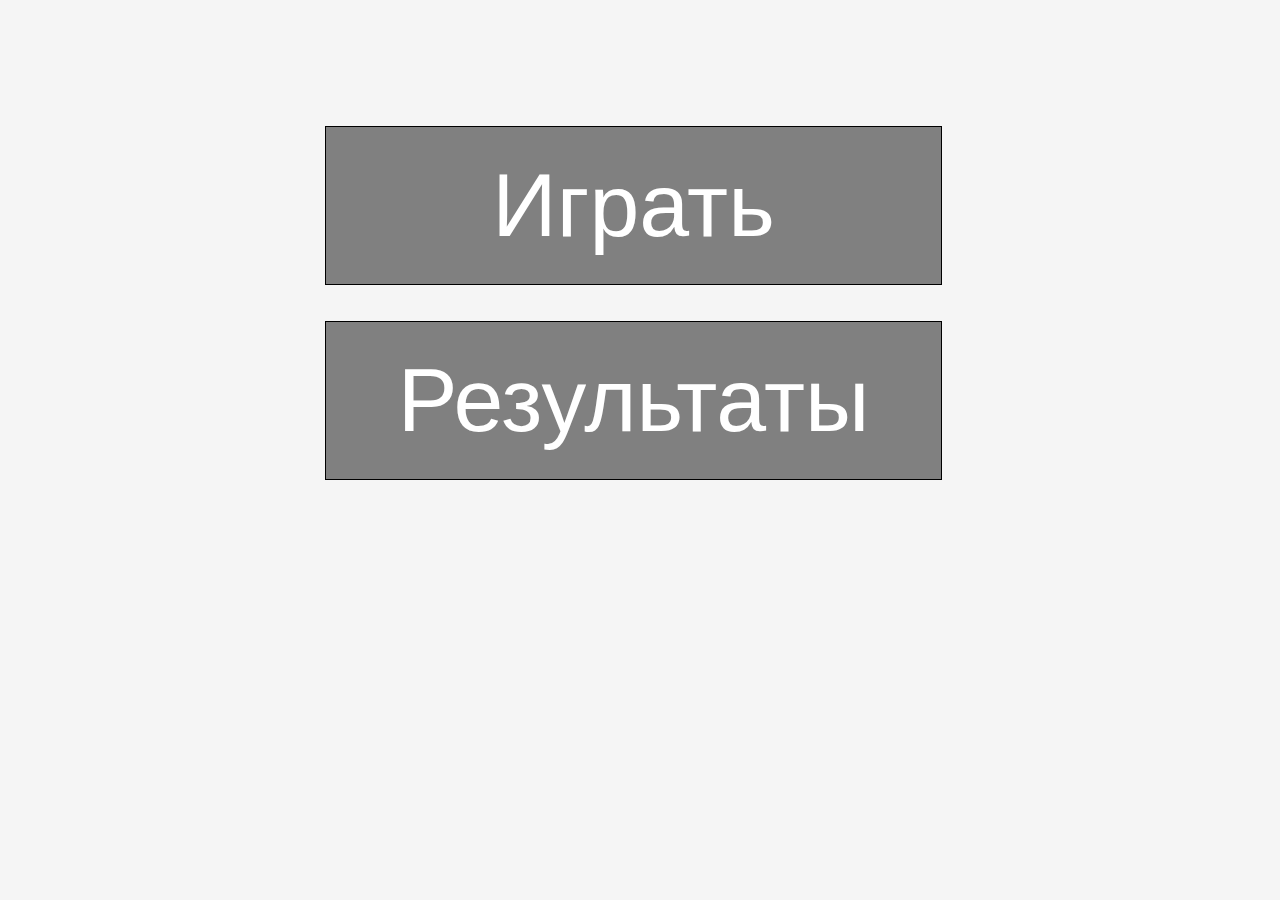
<file: index.html>
<!DOCTYPE html>
<html lang="en">
<head>
    <meta charset="UTF-8">
    <meta name="viewport" content="width=device-width, initial-scale=1.0">
    <link rel="stylesheet" href="./style/index.css">
    <title>Translation card game</title>
</head>
<body>
    <div id="app">
        <nav id="menu">
            <div class="menu-link">
                <button id="start" class="menu-link">Играть</button>
            </div>
            <div class="menu-link">
                <button id="results" class="menu-link">Результаты</button>
            </div>
        </nav>
    </div>
    <script src="./js/index.js"></script>
</body>
</html>
</file>
<file: style/index.css>
*{
    margin: 0;
    padding: 0;
}

body{
    background: whitesmoke;
}

#app{
    width: 99vw;
    height: 100vh;
}

#menu {
    width: 60vw;
    height: 90vh;
    padding: 10vh 0 0 0;
    margin: 0 auto;
}

div.menu-link{
    width: 80%;
    margin-top: 4vh;
    margin-left: auto;
    margin-right: auto;
    text-align: center;
    border: 1px solid black;
    background-color: grey;
    padding: 3vh 0;
}

button.menu-link{
    color: white;
    text-decoration: none;
    font-size: 7vw;
    background: none;
    width: 100%;
    border: 0px;
    -moz-user-select: none;
    -webkit-user-select: none;
    user-select: none;
    cursor: pointer;
    outline: none;
}

.translation_card_game{
    width: 99%;
    padding-left: 1vw;
    padding-right: 1vw;
    height: 98vh;
    border-spacing: 4vw 2vh;
    background: whitesmoke;
}

.card{
    width: 50%;
    height: 14vh;
    background-color: grey;
    border: 1px solid black;
    color: white;
    font-size: 2rem;
    text-align: center;
    -moz-user-select: none;
    -webkit-user-select: none;
    user-select: none;
    cursor: pointer;
    opacity: 1;

    -webkit-transition: background-color 0.6s linear;
    transition:background-color 0.6s linear;

    -webkit-transition: color 0.5s linear;
    transition:color 0.5s linear;

    -webkit-transition: opacity 0.4s linear;
    transition:opacity 0.4s linear;
}

.selected{
    background-color: white;
    color: black;

    -webkit-transition: background-color 0.6s linear;
    transition:background-color 0.6s linear;

    -webkit-transition: color 0.5s linear;
    transition:color 0.5s linear;
}

.error{
    background-color: lightpink;

    -webkit-transition: background-color 0.6s linear;
    transition:background-color 0.6s linear;
}

.hide{
    opacity: 0;

    background-color: white;
    color: black;

    -webkit-transition: opacity 0.2s linear;
    transition:opacity 0.2s linear;
}

.form{
    width: 60vw;
    height: 90vh;
    padding-left: 10vw;
    padding-top: 10vh;
    margin: 0 auto;
}

span.form{
    font-size: 4vh;
    padding: 2vh 0 0 0;
}

input.form{
    width: 60vw;
    height: auto;
    margin-top: 3vh;
    margin-left: auto;
    margin-right: auto;
    padding: 0;
    font-size: 4vh;
}

button.form{
    color: black;
    text-decoration: none;
    font-size: 4vh;
    background: none;
    width: 100%;
    height: auto;
    border: 1px solid black;
    -moz-user-select: none;
    -webkit-user-select: none;
    user-select: none;
    cursor: pointer;
    outline: none;
    padding: 2vh 1vw;
    margin-top: 2vh;
}

table.result{
    width: 80%;
    margin-left: auto;
    margin-right: auto;
    text-align: center;
    padding-top: 5vh;
}

thead.result{
    background-color: gray;
    color: white;
    border: 1px solid black;
}

td.result{
    padding: 4vh 1vw;
    font-size: 6vw;
}
</file>
